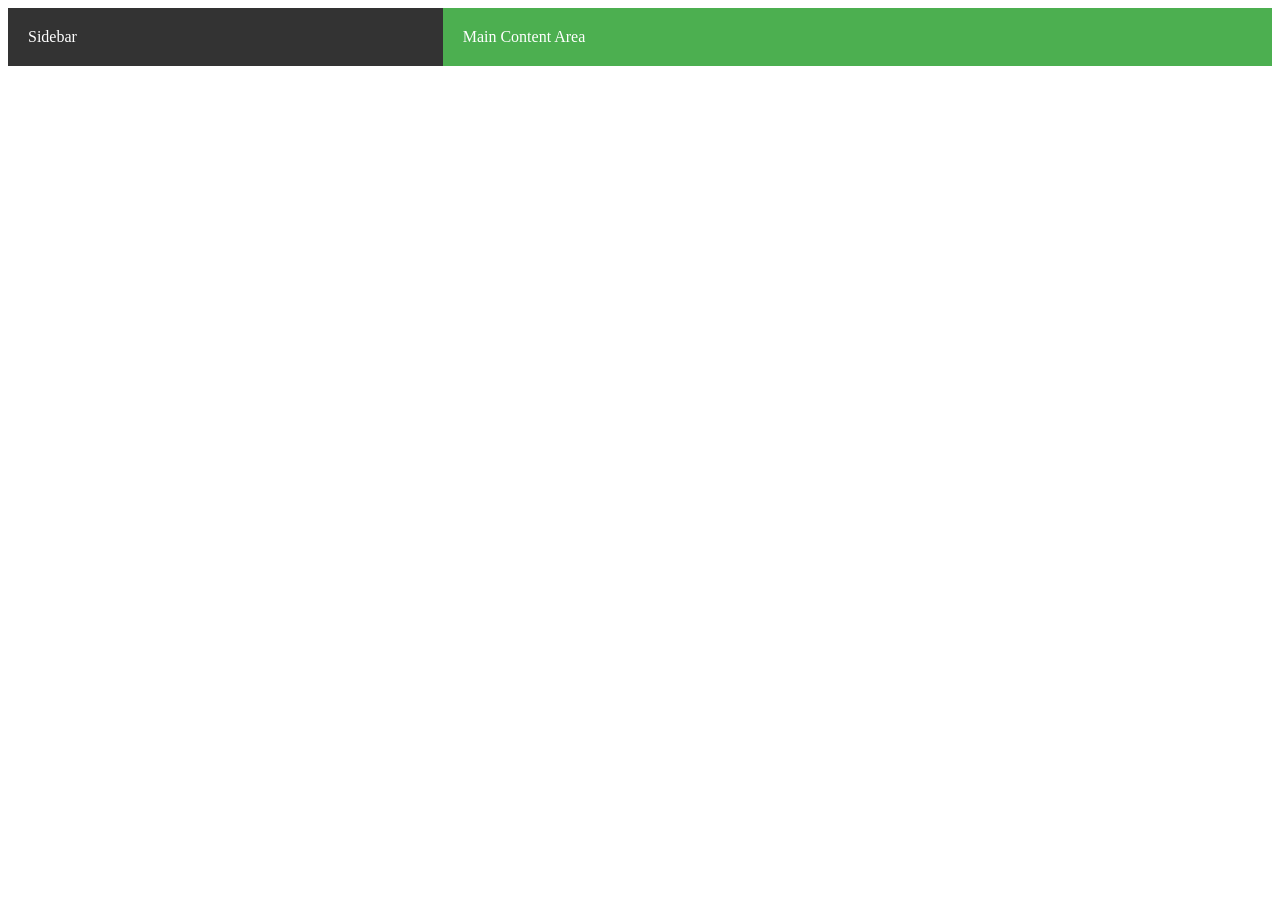
<file: index.html>
<!DOCTYPE html>
<html lang="en">

<head>
    <meta charset="UTF-8">
    <meta name="viewport" content="width=device-width,
                   initial-scale=1.0">
    <title>Complex Layout with Flexbox</title>
    <style>
        /* Complex Layout with Flexbox */
        .complex-container {
            display: flex;
            flex-wrap: wrap;
        }

        .sidebar {
            background-color: #333;
            color: white;
            padding: 20px;
            flex: 1 1 200px;
            /* Sidebar width */
        }

        .content {
            background-color: #4CAF50;
            color: white;
            padding: 20px;
            flex: 2 1 400px;
            /* Content area width */
        }
    </style>
</head>

<body>

    <!-- Complex Layout with Sidebar and Content -->
    <div class="complex-container">
        <div class="sidebar">Sidebar</div>
        <div class="content">Main Content Area</div>
    </div>

</body>

</html>
</file>
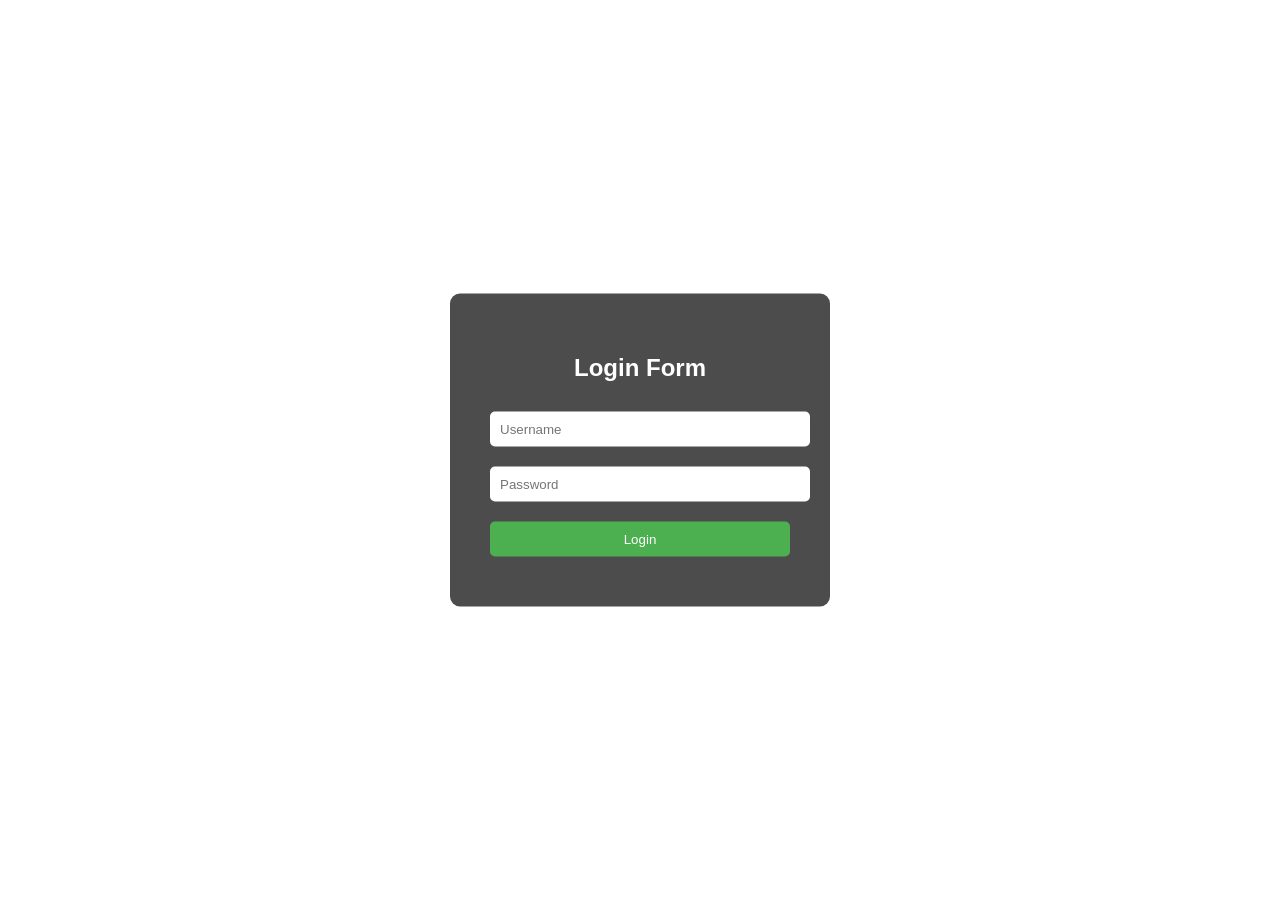
<file: loginform.html>
<!DOCTYPE html>
<html>
<head>
<title>Login Form</title>
</head>
<style>

body{
margin:0;
padding:0;
font-family:Arial;

background-image:url("D:/login 1.jpg");
background-size:cover;
background-position:center;
background-repeat:no-repeat;
background-attachment:fixed;
}

.login-box{
width:300px;
background:rgba(0,0,0,0.7);
color:white;
padding:40px;
position:absolute;
top:50%;
left:50%;
transform:translate(-50%,-50%);
border-radius:10px;
text-align:center;
}

.login-box h2{
margin-bottom:20px;
}

.login-box input{
width:100%;
padding:10px;
margin:10px 0;
border:none;
border-radius:5px;
}

.login-box input[type="submit"]{
background:#4CAF50;
color:white;
cursor:pointer;
}

.login-box input[type="submit"]:hover{
background:#45a049;
}

</style>


<body>

<div class="login-box">
<h2>Login Form</h2>

<form>
<input type="text" placeholder="Username" required>
<input type="password" placeholder="Password" required>
<input type="submit" value="Login">
</form>

</div>

</body>
</html>
</file>
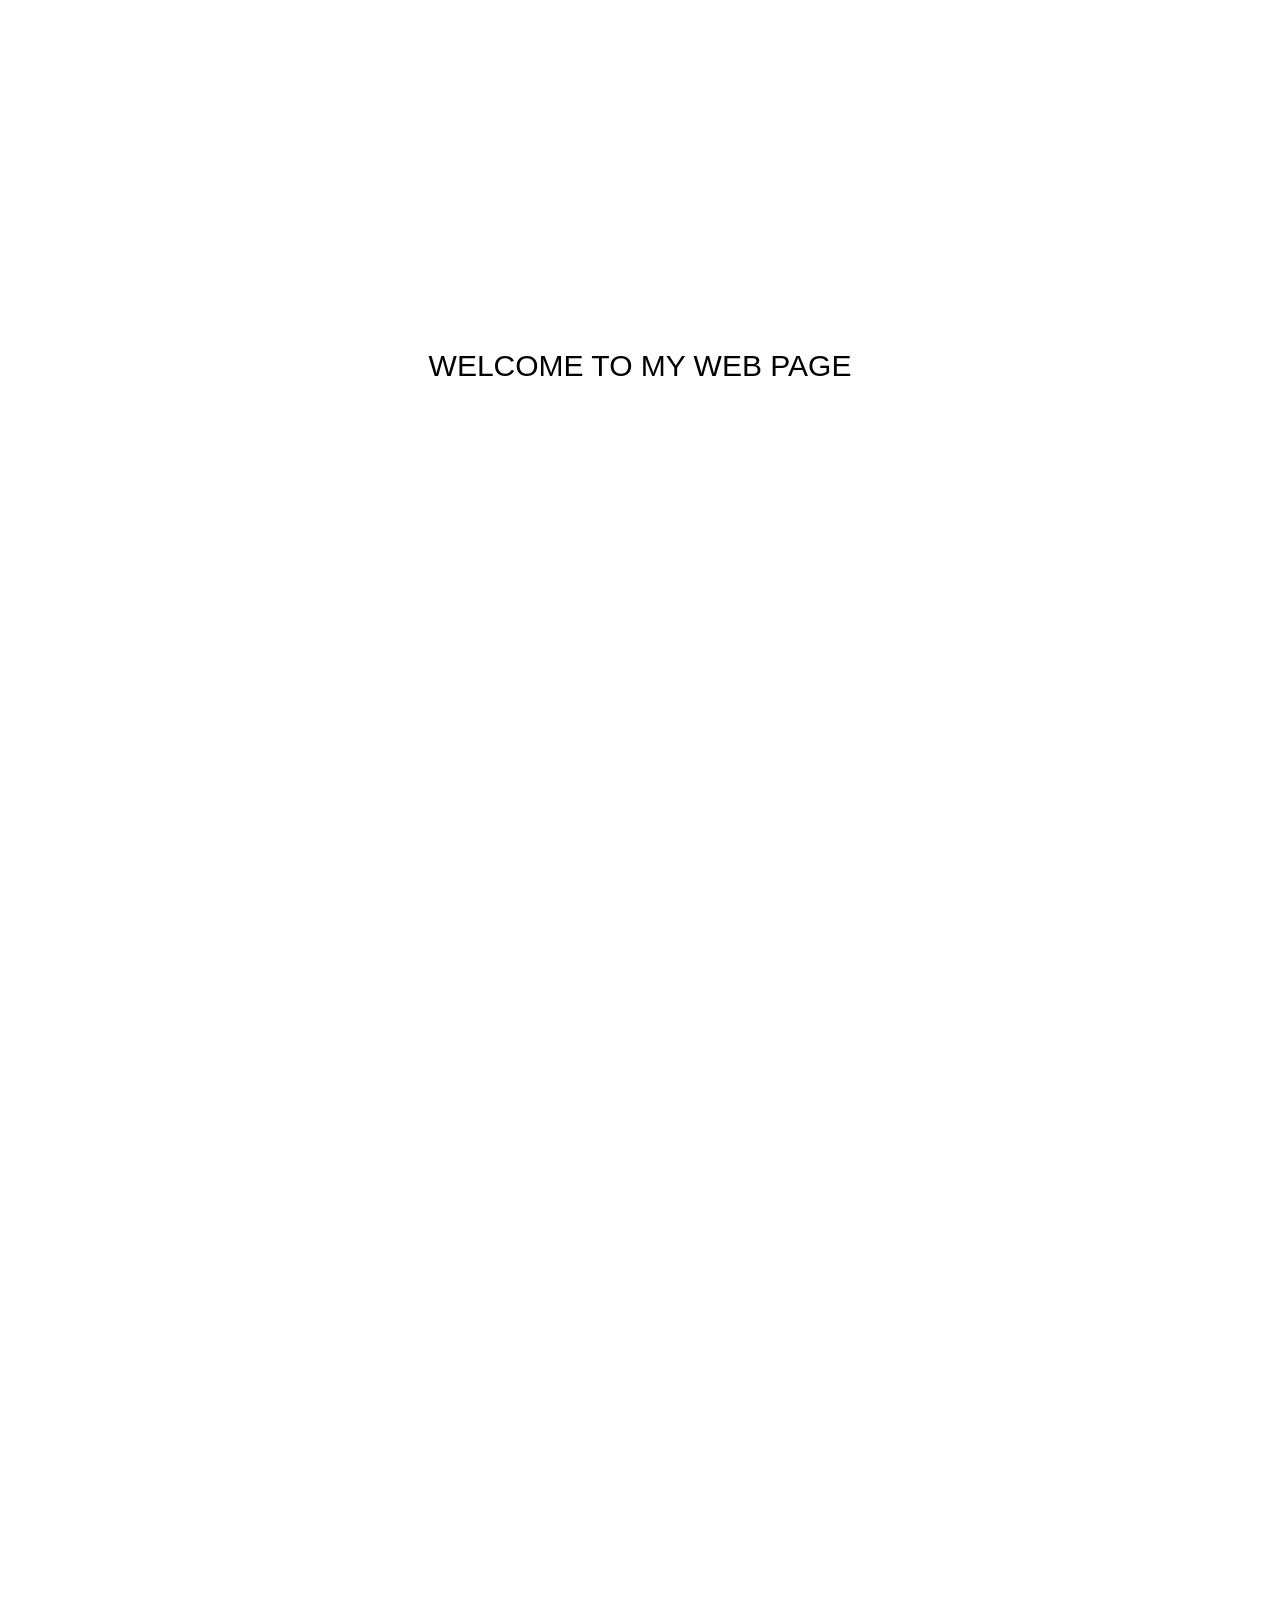
<file: webpage.html>
<!DOCTYPE html>
<html>
<head>
    <title>Fixed Background Image</title>
    <style>
        body {
            margin: 0;
            padding: 0;
            background-image: url("D:/login.jpg"); /* Your image path */
            background-size: cover;          /* Cover full screen */
            background-position: center;     /* Center image */
            background-repeat: no-repeat;    /* No repeat */
            background-attachment: fixed;    /* Makes image fixed */
            font-family: Arial, sans-serif;
        }

        .content {
            height: 1500px; /* Just for scrolling */
            color: white;
            text-align: center;
            padding-top: 200px;
            font-size: 30px;
        }
    </style>
</head>
<body>

    <div class="content">
        <h1>HI THIS IS BALAJI</h1>
        <p style="color:black";>WELCOME TO MY WEB PAGE</p>
    </div>

</body>
</html>
</file>
